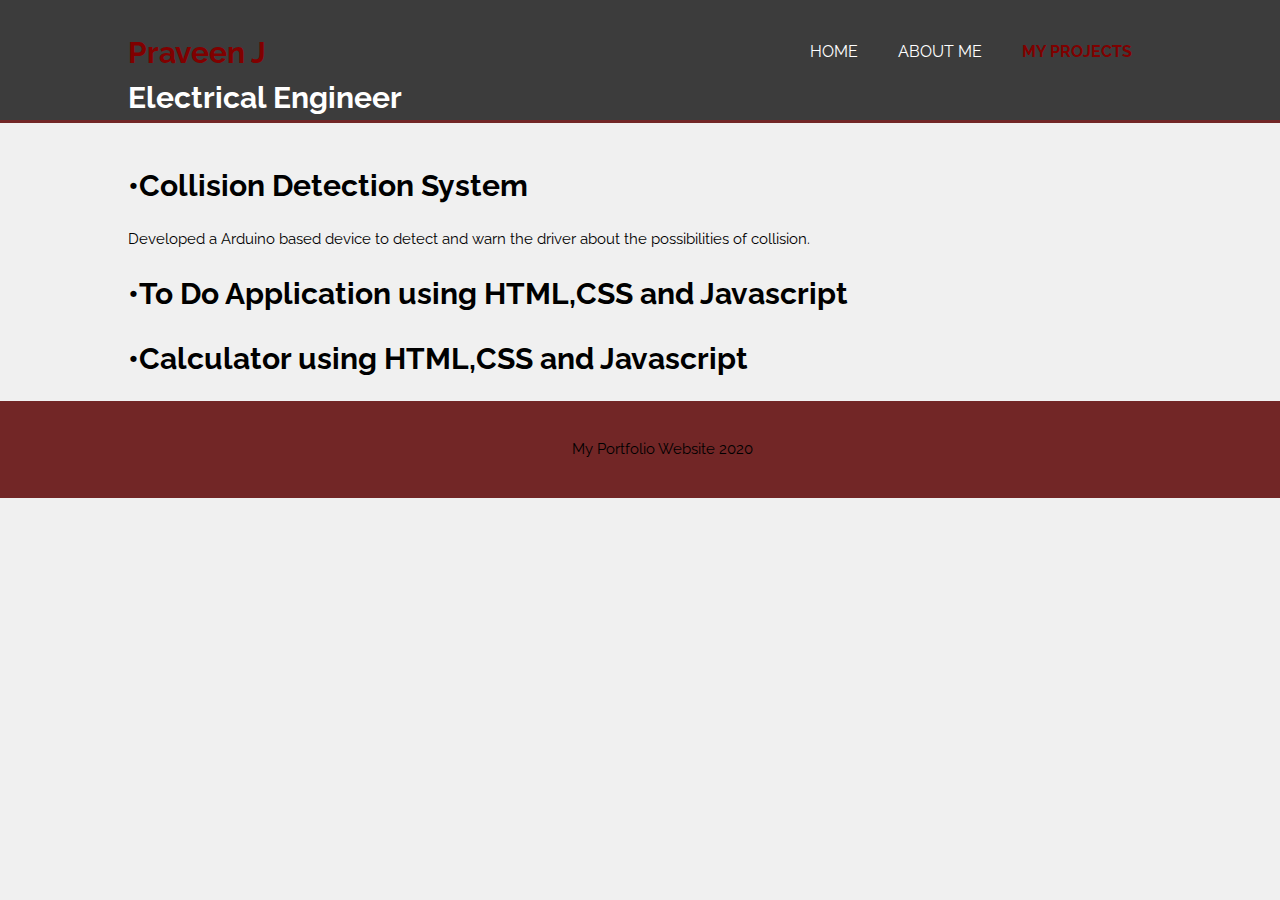
<file: myprojects.html>
<!DOCTYPE html>
<html lang="en">
<head>
  <meta charset="utf-8">
  <meta name="viewport" content="width=device-width, initial-scale=1.0">
  <title>My Portfolio Website | My Projects</title>
  <link rel="stylesheet" href="style.css">
  <link href="https://fonts.googleapis.com/css?family=Raleway:400,800" rel="stylesheet">
</head>
<body>
  <header>
<div class="container">
<div id="my_logo">
  <h1><span class="highlight">Praveen J</span></h1>
  <h1>Electrical Engineer</h1>
</div>
<nav>
  <ul>
    <li><a href="index.html">Home</a></li>
    <li><a href="aboutme.html">About Me</a></li>
    <li class="current"><a href="myprojects.html">My Projects</a></li>
  </ul>
  </nav>
</div>
</header>

  <section id="boxes">
    <div class="container">
      <div class ="boxes">
        <h1>•Collision Detection System</h1>
        <p>Developed a Arduino based device to detect and warn the driver about the possibilities of collision.</p>
      </div>
      <div class ="boxes">
        <h1>•To Do Application using HTML,CSS and Javascript</h1>
      </div>
      <div class ="boxes">
        <h1>•Calculator using HTML,CSS and Javascript</h1>
        
      </div>
    </div>
  </section>

    <footer>
      <p>My Portfolio Website 2020</p>
    </footer>
  </body>
</html>
</file>
<file: style.css>
body {
  font-family: Raleway, helvetica, sans-serif;
  font-size: 15px;
  line-height: 1.5;
  padding: 0;
  margin: 0;
  background-color: #f0f0f0;
}

/* Global */

.container {
  width: 80%;
  margin: auto;
  overflow: hidden;
}

ul {
  margin: 0;
  padding: 0;
  list-style: none;
}

.dark {
  padding: 15px;
  background: #3c3c3c;
  color: #ffffff;
  margin-top: 10px;
  margin-bottom: 10px;
}

/* Header */

header {
  background: #3c3c3c;
  color: #ffffff;
  padding-top: 30px;
  min-height: 70px;
  border-bottom: #722626 3px solid;
}

header a {
  color: #ffffff;
  text-decoration: none;
  text-transform: uppercase;
  font-size: 16px;
}

header li {
  float: left;
  display: inline;
  padding: 0 20px 0 20px;
}

header #my_logo {
  float: left;
}

header #my_logo h1 {
  margin: 0;
}

header nav {
  float: right;
  margin-top: 10px;
}

header .highlight, header .current a {
  color: #800000;
  font-weight: bold;
}

header a:hover {
  color: #cccccc;
  font-weight: bold;
}

/* Background Image */

#showcase {
  min-height: 400px;
  background: url('https://images.pexels.com/photos/39284/macbook-apple-imac-computer-39284.jpeg?auto=compress&cs=tinysrgb&h=350') no-repeat center;
  background-size: cover;
  background-position: center;
  text-align: center;
  color: #ffffff;
}

#showcase h1 {
  margin-top: 100px;
  font-size: 55px;
  margin-bottom: 10px;
}

#showcase p {
  font-size: 20px;
}

/* Boxes */

#boxes {
  margin-top: 20px;
}

#boxes .box {
  float: left;
  text-align: center;
  width: 30%;
  padding: 10px;
}

#boxes .box img {
  width: 80%;
}

/* About Me Page*/

img {
  width: 120px;
  height: 150px;
  border: 1px solid #722626;
}

footer {
  padding: 1.5em;
  width: 100%;
  background-color: #722626;
  text-align: center;
}

/* Media Queries */

@media(max-width: 600px) {
  header #my_logo,
  header nav,
  header nav li
  #boxes .box,
  article#main-col {
    float: none;
    text-align: center;
    width: 100%;
  }

  header {
    padding-bottom: 5px;
  }

  #showcase h1 {
    margin-top: 10px;
  }
}
</file>
